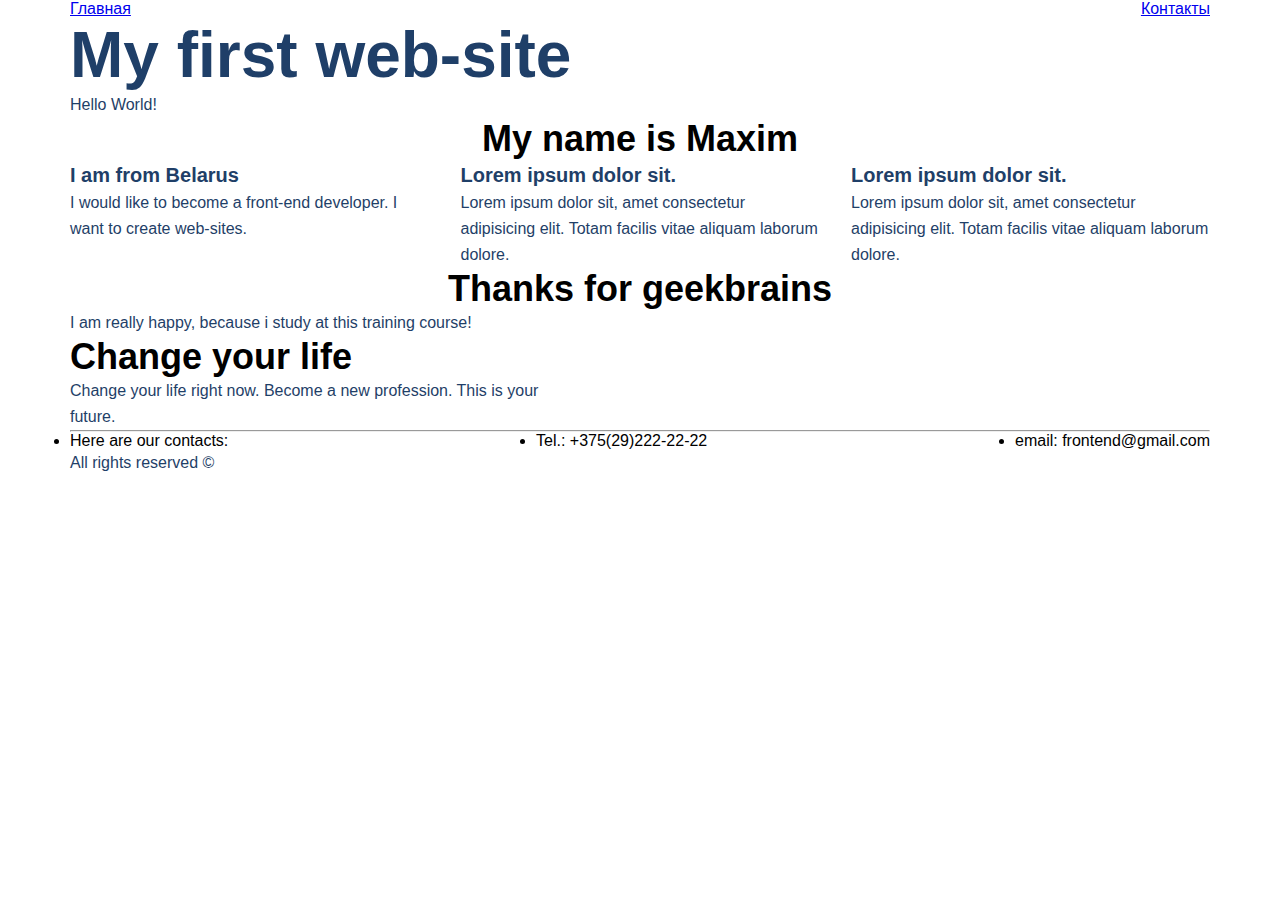
<file: index.html>
<!DOCTYPE html>
<html lang="en">

<head>
    <meta charset="UTF-8">
    <meta http-equiv="X-UA-Compatible" content="IE=edge">
    <meta name="viewport" content="width=device-width, initial-scale=1.0">
    <title>FrontEnd Ltd.</title>
    <link rel="stylesheet" href="style.css">
</head>

<body>
    <div class="header">
        <div class="container">
            <ul class="menu">
                <li><a href="index.html">Главная</a></li>
                <li><a href="contact.html">Контакты</a></li>
            </ul>
            <div class="header_info">
                <h1 class="head1">My first web-site</h1>
                <p class="pgh head">Hello World!</p>
            </div>
        </div>
    </div>


    <div class="index-body1 container">
        <h3 class="h3">My name is Maxim</h3>
        <div class="index-body11">
            <div class="index-body111">
                <h4 class="h4">I am from Belarus</h4>
                <p class="pgh">I would like to become a front-end developer. I want to create web-sites.</p>
            </div>
            <div class="index-body111">
                <h4 class="h4">Lorem ipsum dolor sit.</h4>
                <p class="pgh">Lorem ipsum dolor sit, amet consectetur adipisicing elit. Totam facilis vitae aliquam
                    laborum dolore.</p>
            </div>
            <div class="index-body111">
                <h4 class="h4">Lorem ipsum dolor sit.</h4>
                <p class="pgh">Lorem ipsum dolor sit, amet consectetur adipisicing elit. Totam facilis vitae aliquam
                    laborum dolore.</p>
            </div>
        </div>
    </div>


    <div class="index-body2 container">
        <h3 class="h3">Thanks for geekbrains</h3>
        <p class="pgh">I am really happy, because i study at this training course!</p>
    </div>


    <div class="footer">
        <div class="container">
            <div class="footer_top">
                <div class="footer_top1">
                    <h3 class="h3 change">Change your life</h3>
                    <p class="pgh">Change your life right now. Become a new profession. This is your future.</p>
                </div>
            </div>
            <hr>
            <div class="footer_bottom">
                <Ul class="footer_contacts">
                    <LI>Here are our contacts:</LI>
                    <LI>Tel.: +375(29)222-22-22</LI>
                    <LI>email: frontend@gmail.com</LI>
                </Ul>
                <div class="footer_bottom1">
                    <p class="pgh">All rights reserved &copy;</p>
                </div>
            </div>
        </div>
    </div>
</body>

</html>
</file>
<file: style.css>
* {
    margin: 0;
    padding: 0;
}

body {
    font-family: sans-serif;
}

.pgh {
    font-size: 16px;
    line-height: 26px;
    color: #1F3F68;
}

.head1 {
    font-size: 64px;
    color: #1F3F68;
    width: 510px;

}

.h2-contact {
    font-weight: 500;
    font-size: 44px;
    text-align: center;
}

.h3 {
    font-size: 36px;
    text-align: center;
}

.h4 {
    font-size: 20px;
    line-height: 30px;
    color: #1F3F68;
}

.inp {
    border: 1px solid #356EAD;
    box-sizing: border-box;
    border-radius: 10px;
    opacity: 0.4;
}

.butt {
    background: #5A98D0;
    box-shadow: 5px 20px 50px rgba(16, 112, 177, 0.2);
    border-radius: 10px;
    font-weight: 500;
    font-size: 16px;
    line-height: 26px;
    text-align: center;
    color: #FFFFFF;
    text-transform: uppercase;
}

.container {
    width: 1140px;
    margin: 0 auto;
}

.main {
    display: flex;
}

.menu {
    list-style-type: none;
    display: flex;
    justify-content: space-between;

}

.pgh.head {
    width: 425px;
}

.index-body11 {
    display: flex;
    /*flex-wrap: wrap;*/
    justify-content: space-between;
}

.index-body111 {
    width: 359px;
}

.footer_top1 {
    width: 495px;
}

.h3.change {
    width: 340px;
    text-align: left;

}

.footer_contacts {
    display: flex;
    justify-content: space-between;
}

/*.contact_form {
    display: flex;
    justify-content: space-between;
    justify-content: space-around;
}*/

.contact_date {
    width: 370px;
}
</file>
